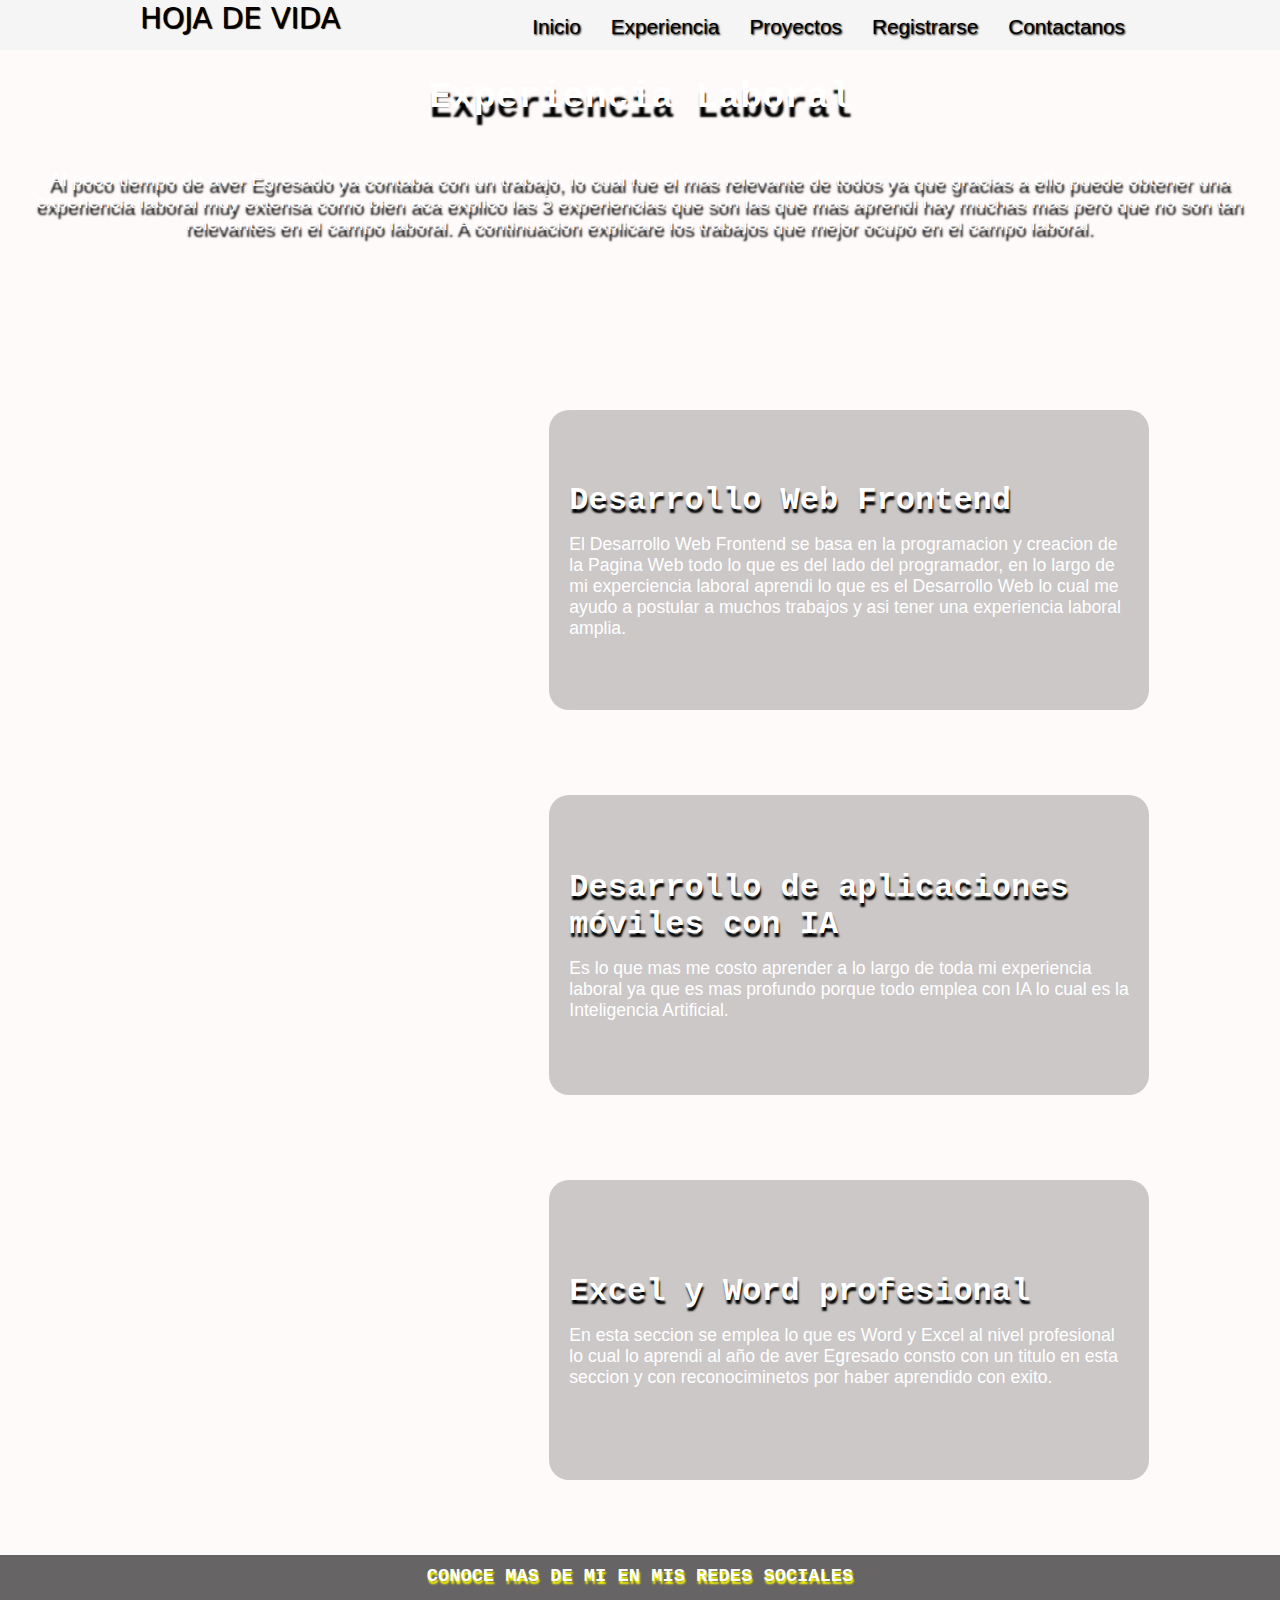
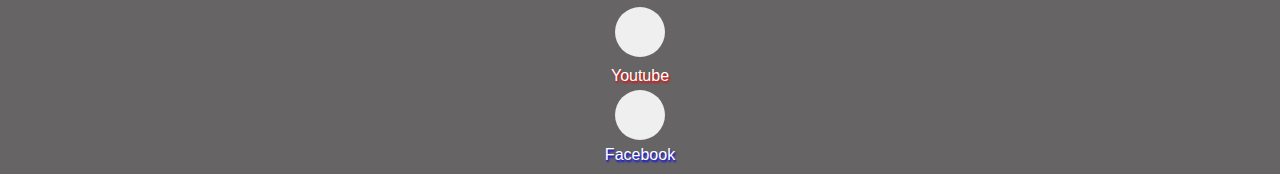
<file: expe.html>
<!DOCTYPE html>
<html lang="en">
<head>
    <link rel="stylesheet" href="index.css">
    <link rel="stylesheet" href="fontello.css">
    <link rel="stylesheet" href="expe.css">
    <link rel="shortcut icon" href="icono.ico" type="image/x-icon">
    <meta charset="UTF-8">
    <meta http-equiv="X-UA-Compatible" content="IE=edge">
    <meta name="viewport" content="width=device-width, initial-scale=1.0">
    <title>Mi Experiencia</title>
</head>
<body>
    <header>
        <div class="contenedor">
            <a class="regresar" href="index.html">HOJA DE VIDA</a>
            <input type="checkbox" id="menu-uno">
            <label class="icon-th-list" for="menu-uno"></label>
            <nav class="menu">
                <a href="index.html">Inicio</a>
                <a href="expe.html">Experiencia</a>
                <a href="proyec.html">Proyectos</a>
                <a href="regis.html">Registrarse</a>
                <a href="conta.html">Contactanos</a>
            </nav>
        </div>
    </header>
<main>
    <div class="lab">
        <div class="conts">
            <h2>Experiencia Laboral</h2>
            <p>Al poco tiempo de aver Egresado ya contaba con un trabajo, lo cual fue el mas relevante de todos ya que gracias a ello puede obtener una experiencia laboral muy extensa como bien aca explico las 3 experiencias que son las que mas aprendi hay muchas mas pero que no son tan relevantes en el campo laboral. A continuacion explicare los trabajos que mejor ocupo en el campo laboral.</p>
        </div>
    </div>
</main>

    <section id="lo-soy">
        <div class="containers">
            <div class="img-containers"></div>
            <div class="texto">
            <h2>Desarrollo Web Frontend</h2>
            <p>El Desarrollo Web Frontend se basa en la programacion y creacion de la Pagina Web todo lo que es del lado del programador, en lo largo de mi experciencia laboral aprendi lo que es el Desarrollo Web lo cual me ayudo a postular a muchos trabajos y asi tener una experiencia laboral amplia.</p>
        </div>
    </div>
    </section>

    <section id="lo">
        <div class="containerse">
            <div class="img-containerse"></div>
            <div class="texto">
            <h2>Desarrollo de aplicaciones móviles con IA</h2>
           <p>Es lo que mas me costo aprender a lo largo de toda mi experiencia laboral ya que es mas profundo porque todo emplea con IA lo cual es la Inteligencia Artificial.</p>
        </div>
    </div>
    </section>

    <section id="soy">
        <div class="containerses">
            <div class="img-containerses"></div>
            <div class="texto">
            <h2>Excel y Word profesional</h2>
            <p>En esta seccion se emplea lo que es Word y Excel al nivel profesional lo cual lo aprendi al año de aver Egresado consto con un titulo en esta seccion y con reconociminetos por haber aprendido con exito.</p>
        </div>
    </div>
    </section>

    <section id="imagenes">
        <div class="container">
            <h5>LO QUE SOY</h5>
            <div class="imagenes-medio">
                <div class="carta">
                    <h3>Desarrollo Web Backend - Fronted</h3>
                    <p>Al poco tiempo de aver Egresado ya contaba con un trabajo, lo cual fue el mas relevante de todos ya que gracias a ello puede obtener una experiencia laboral muy extensa como bien aca explico las 3 experiencias que son las que mas aprendi hay muchas mas pero que no son tan relevantes en el campo laboral. A continuacion explicare los trabajos que mejor ocupo en el campo laboral.</p>
                </div>
                <div class="carta">
                    <h3>Desarrollo de aplicaciones móviles con IA</h3>
                    <p>Es lo que mas me costo aprender a lo largo de toda mi experiencia laboral ya que es mas profundo porque todo emplea con IA lo cual es la Inteligencia Artificial.</p>
                </div>
                <div class="carta">
                    <h3>Excel y Word profesional</h3>
                    <p>En esta seccion se emplea lo que es Word y Excel al nivel profesional lo cual lo aprendi al año de aver Egresado consto con un titulo en esta seccion y con reconociminetos por haber aprendido con exito.</p>
                </div>
            </div>
        </div>
    </section>

    <section id="circulos">
        <h3>CONOCE MAS DE MI EN MIS REDES SOCIALES</h3>
            <div class="circulos-pri">
                <button class="btn"><a href="https://youtu.be/Y-OhzQpsRwI" target="_blank"></a></button>
                <p class="yo">Youtube</p>
            </div>
            <div class="circulos-seg">
                <button class="btns"><a href="https://youtu.be/jaJ03mdg91M" target="_blank"></a></button>
                <p>Facebook</p>
            </div>
    </section>
</body>
</html>
</file>
<file: index.css>
*{
    margin: 0;
    padding: 0;
    box-sizing: border-box;
}
body{
    font-family: 'Lucida Sans', 'Lucida Sans Regular', 'Lucida Grande', 'Lucida Sans Unicode', Geneva, Verdana, sans-serif;
    background: snow;
}
header{
    width: 100%;
    height: 50px;
    background-color:whitesmoke;
    color: #fff;
    position: fixed;
    top: 0;
    left: 0;
    z-index: 100;
}

.contenedor{
    width: 98%;
    margin: auto;
}
#menu-uno{
    display: none;
}
header label{
    float: right;
    font-size: 28px;
    margin: 6px 0;
    cursor: pointer;
}
.contenedor .regresar{
    text-decoration: none;
    float: left;
    padding-top: 1px;
    color: black;
    font-family:system-ui, -apple-system, BlinkMacSystemFont, 'Segoe UI', Roboto, Oxygen, Ubuntu, Cantarell, 'Open Sans', 'Helvetica Neue', sans-serif;
    font-size: 1.8em;
    text-shadow:1px 1px 1px black;
}
.icon-th-list{
    color: black;
    font-family: fantasy;
    font-size: 2.2em;
    margin-top: -0px;
    text-shadow:1px 1px 1px red;
}
.menu{
    position: absolute;
    top: 50px;
    left: 0;
    width: 100%;
    height: 100vh;
    background-image: linear-gradient(
        0deg,
        rgba(0,0,0,0.7),
        rgba(0,0,0,0.7)
    )
    ,url(https://th.bing.com/th/id/OIP.o9eGAKsKrvSZaEeXKftE2gAAAA?pid=ImgDet&rs=1);
    transition: all 0.5s;
    transform: translateX(-100%);
}
#menu-uno:checked ~ .menu{
    transform: translateX(0%);
}
header .contenedor{
    display: table;
}
.menu a{
    display: block;
    color: white;
    font-family:'Gill Sans', 'Gill Sans MT', Calibri, 'Trebuchet MS', sans-serif;
    font-size: 1.3em;
    text-shadow: 1px 1px 2px black;
    height: 50px;
    text-decoration: none;
    padding: 15px;
    border-bottom: 1px solid rgba(255,255,255,0.5);

}
.menu a:hover{
    background:  rgba(255,255,255,0.3);
}
section{
    width: 100%;
    margin-bottom: 25px;
}
#imagen{
    margin-top: 50px;
    position: relative;
}
#imagen img{
    width: 100%;
    height: 100%;  
}
#imagen .contenedor-se{
    position: absolute;
    top: 50%;
    left: 50%;
    transform: translateX(-50%) translateY(-50%);
}
#imagen h2{
    padding-top: 5px;
    font-size: 35px;
    text-shadow: 1px 1px 2px red;
}

.mi-vida{
    text-decoration: underline 0.3em;
    padding-bottom: 20px;
}   
#imagen p{
    font-family:'Franklin Gothic Medium', 'Arial Narrow', Arial, sans-serif;
    text-align: center;
    font-size: 40px;
    text-shadow: 1px 5px 2px white;
}
.medio{
    margin: 10px;
    background-color: snow;
   
}
.medio .icon-download{
    opacity: 0%; 
    font-size: 72px;
}
.medio button:hover{
    height: 110px;
    width: 110px;
    background-image: url(https://www.peimar.com/wp-content/uploads/2020/09/DOWNLOAD-02-1-200x200.png);
}
.medio .btn{
    border-radius: 50%;
    height: 100px;
    width: 100px;
    background-image: url(https://th.bing.com/th/id/OIP.okQJfiWVZL9v2IRzpW04rwHaHa?pid=ImgDet&w=500&h=500&rs=1);
    background-size: cover;
    border: none;
}
.icono{
    padding-top: 15px;
    text-decoration: overline 0.2em;
    text-align: center;   
}
.icono p{
    padding-top: 6px;
    font-family:fantasy;
    font-size: 1.2em;
}
#imagenes{
    background-color: teal;
    color: white;
    text-align: center;
}
#imagenes h2{
    font-size: 2.4em;
    font-family:'Courier New', Courier, monospace;
    color: wheat;
}
#imagenes .container{
    padding: 50px 0px;
}
#imagenes p{
    display: flex;
    text-align: center;
    margin: 10px;
    text-shadow:1px 3px 4px black;
}
#imagenes h3{
    color: #fff;
    margin-top: 0;
    font-family:cursive;
    font-size: 1.8em;
    text-shadow:1px 3px 4px black;
}
#imagenes .carta{
    background-position: center center ;
    background-size: cover;
    padding: 50px 0px;
    margin: 30px;
    border-radius: 30px;
}
.carta:first-child{
    object-position: center;
    background-image: linear-gradient(
        0deg,
        rgba(0,0,0,0.5),
        rgba(0,0,0,0.5)
    )
    ,url(https://godigitallaagencia.com/wp-content/uploads/2020/06/web-developer.gif);
    color: white;
}
.carta:nth-child(2){
    object-position: center;
    background-image: linear-gradient(
        0deg,
        rgba(0,0,0,0.5),
        rgba(0,0,0,0.5)
    )
    ,url(https://i.giphy.com/media/l46Cy1rHbQ92uuLXa/source.gif);
}
.carta:nth-child(3){
    object-position: center;
    background-image: linear-gradient(
        0deg,
        rgba(0,0,0,0.3),
        rgba(0,0,0,0.3)
    )
    ,url(https://innovartecnologias.com/wp-content/uploads/2020/06/dribbble-shot_6.gif);
}

footer .contenedor{
    display: flex;
    flex-wrap: wrap;
    justify-content: center;
    padding-bottom: 4px;
}

.copy{
    font-size: 13px;
    padding-top: 7px;
}
.contacto{
    width: 100%;
    text-align: center;
    font-size: 17px;
}
.contacto a{
    text-decoration: none;
    color: black;
    font-family:Georgia, 'Times New Roman', Times, serif;
    padding: 5px;
}
.contacto a:hover{
    color:tomato;
}
h4{
    font-family: monospace;
    font-size: 1.5em;
    padding-bottom: 7px;
}
  
@media (min-width: 1080px){
    .menu{
        position: static;
        width: auto;
        height: auto;
        transform: translateX(0%);
        float: right;
        display: flex;
        background: whitesmoke;
    }
    .menu a{
        border: none;
        color: black;
    }
    header label{
        display: none;
    }
    .contenedor{
        width: 1000px;
    }
    
    
}
@media (min-width: 480px){
   #imagen h2{
    font-size: 40px;
   }
   #imagen p{
    margin-top: 40px;
   }
}
@media (min-width: 768px){
    #imagen{
        height: 340px;
        overflow: hidden;
    }
    #imagen img{
        height: auto;
        margin-top: -100px;
    }
}
</file>
<file: fontello.css>
@font-face {
  font-family: 'fontello';
  src: url('../font/fontello.eot?96068575');
  src: url('../font/fontello.eot?96068575#iefix') format('embedded-opentype'),
       url('../font/fontello.woff2?96068575') format('woff2'),
       url('../font/fontello.woff?96068575') format('woff'),
       url('../font/fontello.ttf?96068575') format('truetype'),
       url('../font/fontello.svg?96068575#fontello') format('svg');
  font-weight: normal;
  font-style: normal;
}
/* Chrome hack: SVG is rendered more smooth in Windozze. 100% magic, uncomment if you need it. */
/* Note, that will break hinting! In other OS-es font will be not as sharp as it could be */
/*
@media screen and (-webkit-min-device-pixel-ratio:0) {
  @font-face {
    font-family: 'fontello';
    src: url('../font/fontello.svg?96068575#fontello') format('svg');
  }
}
*/
[class^="icon-"]:before, [class*=" icon-"]:before {
  font-family: "fontello";
  font-style: normal;
  font-weight: normal;
  speak: never;

  display: inline-block;
  text-decoration: inherit;
  width: 1em;
  margin-right: .2em;
  text-align: center;
  /* opacity: .8; */

  /* For safety - reset parent styles, that can break glyph codes*/
  font-variant: normal;
  text-transform: none;

  /* fix buttons height, for twitter bootstrap */
  line-height: 1em;

  /* Animation center compensation - margins should be symmetric */
  /* remove if not needed */
  margin-left: .2em;

  /* you can be more comfortable with increased icons size */
  /* font-size: 120%; */

  /* Font smoothing. That was taken from TWBS */
  -webkit-font-smoothing: antialiased;
  -moz-osx-font-smoothing: grayscale;

  /* Uncomment for 3D effect */
  /* text-shadow: 1px 1px 1px rgba(127, 127, 127, 0.3); */
}

.icon-download:before { content: '\e800'; } /* '' */
.icon-th-list:before { content: '\e801'; } /* '' */
.icon-phone:before { content: '\e802'; } /* '' */
.icon-users:before { content: '\e803'; } /* '' */
.icon-comment-alt:before { content: '\e804'; } /* '' */
.icon-doc-text-inv:before { content: '\f15c'; } /* '' */
.icon-tty:before { content: '\f1e4'; } /* '' */
</file>
<file: expe.css>
#imagenes{
     display: none;
}
*{
    padding: 0;
    margin: 0;
}
body{
    background-image: url(https://th.bing.com/th/id/R.1a4fcb4f3ee0c0ee1ae361f7bdea4400?rik=X4SRZqMkcBGw7w&pid=ImgRaw&r=0);
}
#circulos a{
    font-size: 2em;
    padding: 10px;
    text-decoration: none;
    color: wheat;
}
.lab{
    margin-top: 50px;
    position: relative;
}
.lab .conts{
    text-align: center;
}
.conts h2{
    font-size: 37px;
    color: #fff;
    font-family: 'Courier New', Courier, monospace;
    padding: 2%;
    text-shadow: 1px 10px 2px black;
}
.lab p{
    padding-top: 10px;
    text-align: center;
    color: #fff;
    font-family:'Segoe UI', Tahoma, Geneva, Verdana, sans-serif;
    padding: 2%;
    font-size: 1.2em;
    text-shadow: 1px 7px 2px black;

}

#lo-soy .containers{
    text-align: center;
    padding: 150px 12px;
}
#circulos .btn{
    border-radius: 50%;
    height: 50px;
    width: 50px;
    background-image: url(https://th.bing.com/th/id/OIP.9ox06v9VdYRI8nrC57XDtAHaHa?pid=ImgDet&rs=1);
    background-size: cover;
    border: none;
    text-align: center;
}
.circulos-pri{
    text-align: center;
}
#circulos h3{
    text-align: center;
    padding-bottom: 20px;
    font-family: 'Courier New', Courier, monospace;
    color: #fff;
    text-shadow: 1px 3px 2px yellow;
}
.circulos-pri p{
    padding-top: 10px;
    color: #fff;
    text-shadow: 1px 2px 2px red;
}
#circulos .btns{
    border-radius: 50%;
    height: 50px;
    width: 50px;
    background-image: url(https://th.bing.com/th/id/OIP.M5rQ8hu-w_eb3azLNZi1ogHaHa?pid=ImgDet&rs=1);
    background-size: cover;
    border: none;
    text-align: center;

}
.circulos-seg{
    text-align: center;
}
.circulos-seg p{
    padding-top: 6px;
    color: #fff;
    text-shadow: 1px 2px 2px blue;
}
.yo{
    padding-bottom: 5px;
}
#circulos{
    background-color: rgba(0,0,0,0.6);
    padding: 10px;
    margin: 0;
}
.texto{
    background-color: rgba(0,0,0,0.2);
    border-radius: 20px;
}
.texto h2{
    padding-bottom: 15px;
}
@media (min-width: 720px){
    #lo-soy .containers{
        display: flex;
        justify-content: space-evenly;
    }
    #lo-soy .texto{
        width: 50%;
        max-width: 600px;
        text-align: initial;
        padding: 0px 20px;
        display: flex;
        flex-direction: column;
        justify-content: center;
    }
    #lo-soy .img-containers{
        background-image: url(https://mk0epmuaecomm7eqspek.kinstacdn.com/wp-content/uploads/2020/07/Features-of-Asset-Management-Software-300x259.jpg);
        background-size: cover;
        background-position: center center;
        height: 300px;
        width: 300px;
        border-radius: 10px;
    }
}

#lo .containerse{
    margin-top: -100px;
    text-align: center;
    padding: 10px 12px;
}
@media (min-width: 720px){
    #lo .containerse{
        display: flex;
        justify-content: space-evenly;
    }
    #lo .texto{
        width: 50%;
        max-width: 600px;
        text-align: initial;
        padding: 0px 20px;
        display: flex;
        flex-direction: column;
        justify-content: center;
    }
    #lo .img-containerse{
        background-image: url(https://blog.bettertechsoftware.com/wp-content/uploads/2016/11/img_02_powersales-1-400x222.png);
        background-size: cover;
        background-position: center center;
        height: 300px;
        width: 300px;
        border-radius: 10px;
    }
}
#soy .containerses{
    text-align: center;
    padding: 50px 12px;
}
.texto h2{
    font-family: 'Courier New', Courier, monospace;
    color: #fff;
    text-shadow: 1px 4px 2px black;
    font-size: 2em;
}
.texto p{
    color: white;
    font-size: 1.1em;
}
@media (min-width: 720px){
    #soy .containerses{
        display: flex;
        justify-content: space-evenly;
    }
    #soy .texto{
        width: 50%;
        max-width: 600px;
        text-align: initial;
        padding: 0px 20px;
        display: flex;
        flex-direction: column;
        justify-content: center;
    }
    #soy .img-containerses{
        background-image: url(https://miracomosehace.com/wp-content/uploads/2020/06/microsoft-excel-word.jpg);
        background-size: cover;
        background-position: center center;
        height: 300px;
        width: 300px;
        border-radius: 10px;
    }
   

}
@media (max-width: 719px){
    #imagenes h3{
        font-family: 'Courier New', Courier, monospace;
        color: #fff;
        text-shadow: 1px 4px 2px black;
    }
    #imagenes p{
        font-size: 1.2em;
    }
    .lab{
        padding-top: 50px;
    }
    #lo-soy{
        display: none;
    }
    #lo{
        display: none;
    }
    #soy{
        display: none;
    }
   #imagenes{
        display: flex;
        margin-top: 5px;
        background-color: transparent;
   }
   .carta:first-child{
    object-position: center;
    background-image: linear-gradient(
        0deg,
        rgba(0,0,0,0.4),
        rgba(0,0,0,0.4)
    )
    ,url(https://mk0epmuaecomm7eqspek.kinstacdn.com/wp-content/uploads/2020/07/Features-of-Asset-Management-Software-300x259.jpg);
    color: white;
}
.carta:nth-child(2){
    object-position: center;
    background-image: linear-gradient(
        0deg,
        rgba(0,0,0,0.4),
        rgba(0,0,0,0.4)
    )
    ,url(https://blog.bettertechsoftware.com/wp-content/uploads/2016/11/img_02_powersales-1-400x222.png);
    color: white;
}
.carta:nth-child(3){
    background-size: cover;
    object-position: center;
    background-image: linear-gradient(
        0deg,
        rgba(0,0,0,0.5),
        rgba(0,0,0,0.5)
    )
    ,url(https://miracomosehace.com/wp-content/uploads/2020/06/microsoft-excel-word.jpg);
    color: white;
}
h5{
    display: none;
}   
}
</file>
